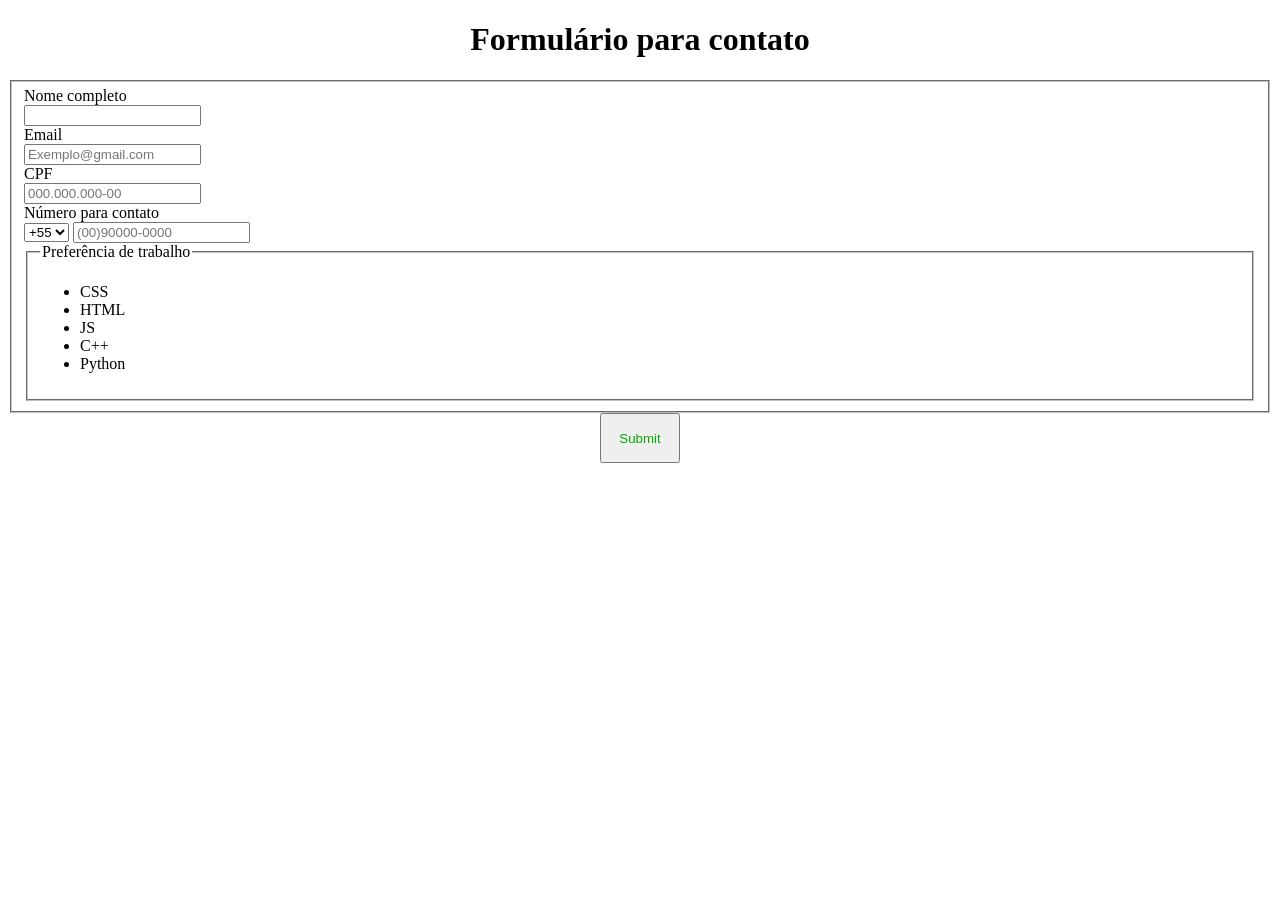
<file: Formulario.html.html>
<!DOCTYPE html>
<html lang="en">
<head>
    <meta charset="UTF-8">
    <meta name="viewport" content="width=device-width, initial-scale=1.0">
    <link rel="stylesheet" href="style.css">
    <title>Document</title>
    
</head>
<body>
     <header class="Titulo"><h1>Formulário para contato</h1></header>
     <main>
         <fieldset>
         Nome completo<br>
         <input type="text" name="Nome" id="Nome">
         <label for="Nome" id="Nome"></label><br>
         Email<br>
         <input type="email" name="email" id="email" placeholder="Exemplo@gmail.com">
         <label for="email" id="email"></label><br>
         CPF<br>
         <input type="text" name="cpf" id="cpf" placeholder="000.000.000-00">
         <label for="cpf" id="cpf"></label><br>
         Número para contato<br>
         <select>
            <option>+55</option>
            <option>+67</option>
            <option>+44</option>
            <option>+22</option>
            <option>+72</option>
         </select>
         <input type="text" name="fone" id="fone" placeholder="(00)90000-0000">
         <label for="fone" id="fone"></label><br>
         <fieldset>
             <legend>
                Preferência de trabalho
             </legend>
             <ul>
                <li>CSS</li>
                <li>HTML</li>
                <li>JS</li>
                <li>C++</li>
                <li>Python</li>
             </ul>
             </fieldset>
             </fieldset>
             <div class="button">
                <input type="submit" name="botao" id="botao" placeholder="Enviar">
                <label for="botao" id="botao"></label>
             </div>
               


            </fieldset>
    </main>

</body>
</html>
</file>
<file: style.css>
.Titulo{
    text-align: center;
}
#botao {
        color: rgb(4, 170, 4);
        width: 80px;
        height: 50px ;

    }
    .button{
        text-align: center;
        
    }
</file>
